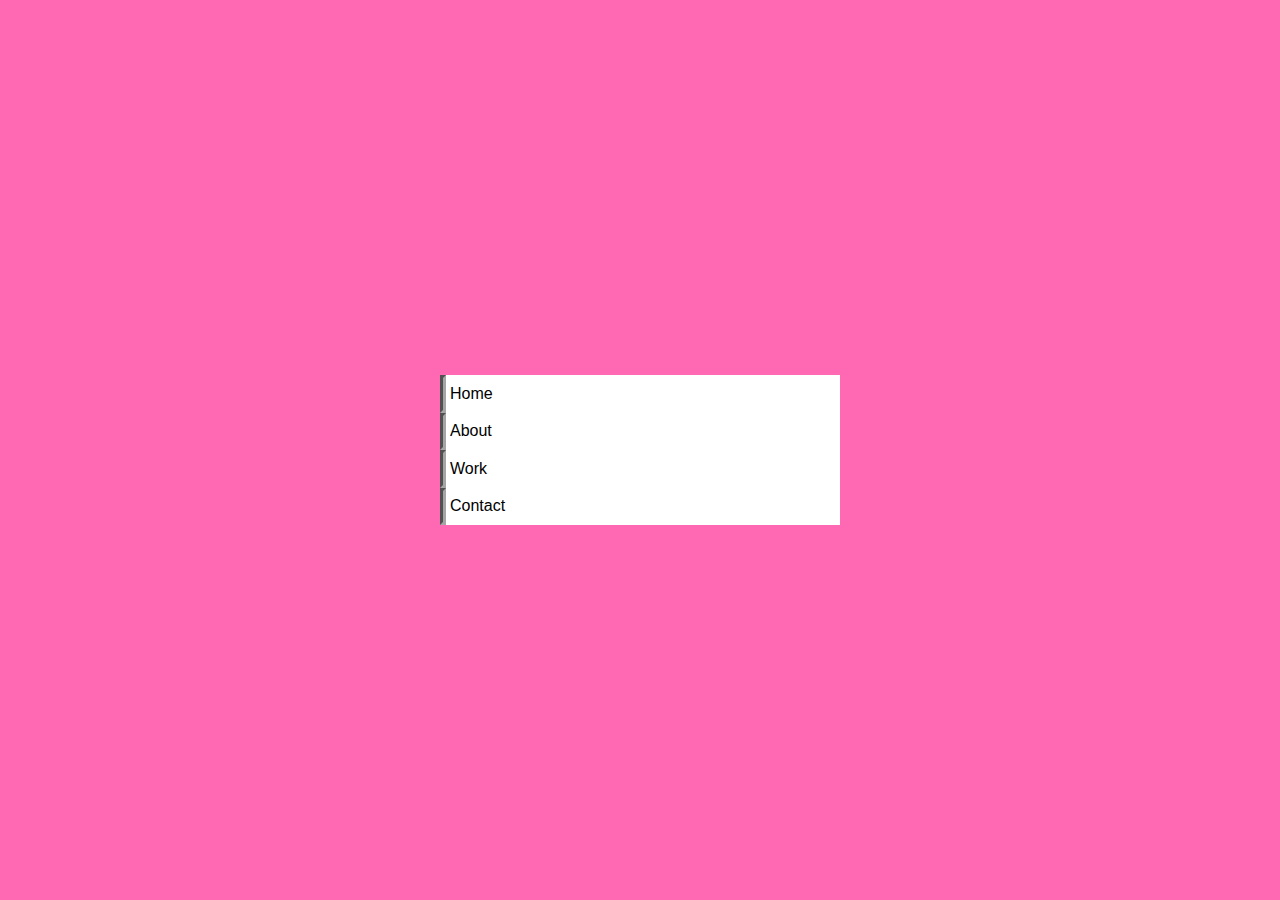
<file: sliding-bars/index.html>
<!DOCTYPE html>
<!--[if lt IE 7]>      <html class="no-js lt-ie9 lt-ie8 lt-ie7"> <![endif]-->
<!--[if IE 7]>         <html class="no-js lt-ie9 lt-ie8"> <![endif]-->
<!--[if IE 8]>         <html class="no-js lt-ie9"> <![endif]-->
<!--[if gt IE 8]><!--> <html class="no-js"> <!--<![endif]-->
    <head>
        <meta charset="utf-8">
        <meta http-equiv="X-UA-Compatible" content="IE=edge">
        <title></title>
        <meta name="description" content="">
        <meta name="viewport" content="width=device-width, initial-scale=1">
        <link rel="stylesheet" href="css/normalize.css">
        <link rel="stylesheet" href="css/index.css">
    </head>
    <body>
       <main>
           
               <ul>
                   <li class="bar1"><p>Home</p></li>
                   <li class="bar2"><p>About</p></li>
                   <li class="bar3"><p>Work</p></li>
                   <li class="bar4"><p>Contact</p></li>
               </ul>
           
       </main>
    </body>
</html>
</file>
<file: sliding-bars/css/index.css>
*{
    list-style-type: none;
    box-sizing: border-box;
}
main{
    width: 100%;
    height: 100vh;
    display: flex;
    background-color: hotpink;
    justify-content: center;
    align-items: center;
    font-family: -apple-system, BlinkMacSystemFont, 'Segoe UI', Roboto, Oxygen, Ubuntu, Cantarell, 'Open Sans', 'Helvetica Neue', sans-serif;
    
}

ul{
    width: 400px;
    height: 150px;
    display: flex;
    flex-direction: column;
    justify-content: space-evenly;
    background-color: white;
    padding: 0;
    margin: 0;
}
li{
   display: flex;
   flex-grow: 1;
   align-items: center;
   position: relative;
   z-index: 5;
}

p{
    margin: 0;
    padding: 0;
    position: absolute;
    left: 10px;
}


li::before{
    content: "";
    height: 100%;
    width: 5px;
    transition: ease-in-out 0.5s;
    position: absolute;
    z-index: -1;
    border: 3px inset #a5a5a5;
    box-sizing: border-box;
    
}
.bar1::before{
    background-color: #474747;
}

.bar2::before{
    background-color:#474747;
}
.bar3::before{
    background-color: #474747;
}

.bar4::before{
    background-color: #474747;
}

li:hover::before {
    width: 400px;
}
li:hover p {
    color: rgb(0, 255, 200);
    text-shadow: 0px 2px 3px rgb(107, 107, 107);
}
</file>
